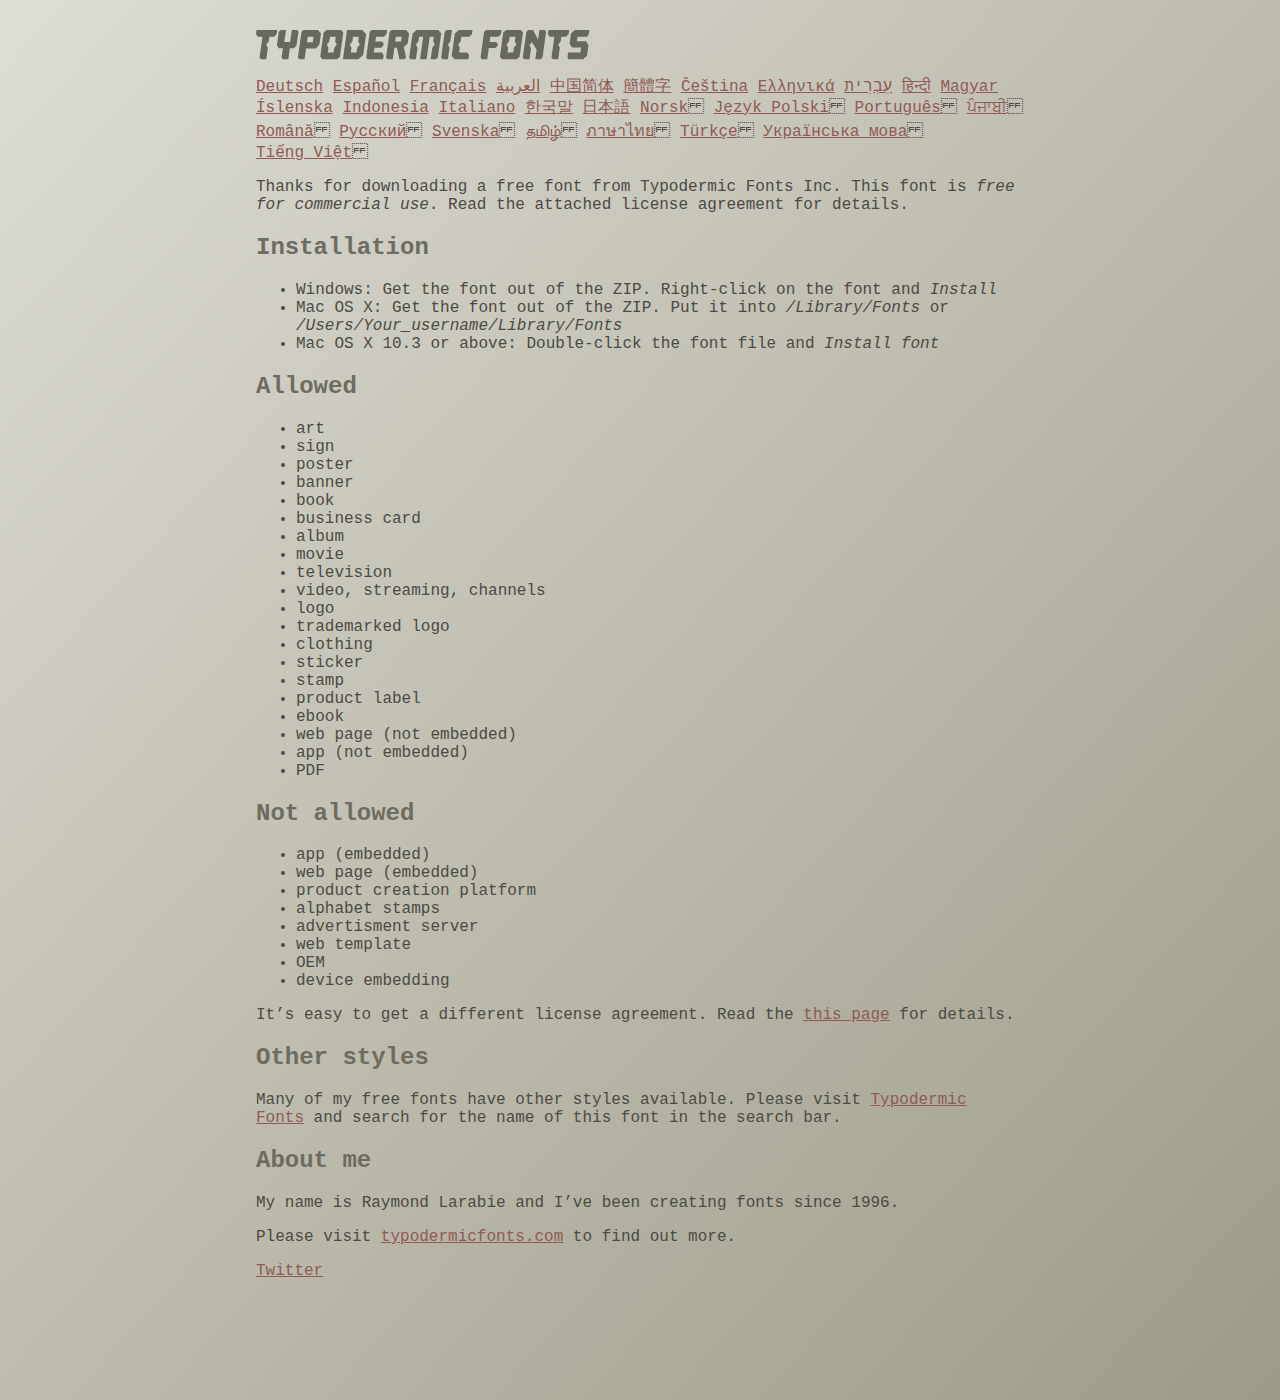
<file: Green_Project/font/libel_suit/read-this.html>
<head>
<meta http-equiv="Content-Type" content="text/html; charset=utf-8">
<title>Typodermic Fonts Inc. Freeware Font instructions 2014</title>
<style type="text/css">
body {
	margin:30px 20% 120px 20%;
	padding:0px;
	font-family:Consolas, Courier, sans-serif;
	color:#4c4b44;
	background-color:#c2c1b3;

/* IE10 Consumer Preview */ 
background-image: -ms-linear-gradient(top left, #DEDDD6 0%, #9D9B87 100%);

/* Mozilla Firefox */ 
background-image: -moz-linear-gradient(top left, #DEDDD6 0%, #9D9B87 100%);

/* Opera */ 
background-image: -o-linear-gradient(top left, #DEDDD6 0%, #9D9B87 100%);

/* Webkit (Safari/Chrome 10) */ 
background-image: -webkit-gradient(linear, left top, right bottom, color-stop(0, #DEDDD6), color-stop(1, #9D9B87));

/* Webkit (Chrome 11+) */ 
background-image: -webkit-linear-gradient(top left, #DEDDD6 0%, #9D9B87 100%);

/* W3C Markup, IE10 Release Preview */ 
background-image: linear-gradient(to bottom right, #DEDDD6 0%, #9D9B87 100%);

	}
h2 {color:#6d6c61;}
a {color:#8f5b54;}
a:hover {color:#ffffff; background-color:#9a998c;}
</style>
</head>

<body>

<svg width="350px" height="30px">
	<path fill="#69685D" d="M0,4.006L0.554,0h20.674l-0.553,4.006l-2.559,2.772h-4.688l-0.682,4.816l-2.515,3.026l1.663,3.07
		l-1.62,11.594H4.987l-1.448-1.79l2.94-20.716H1.791L0,4.006z"/>
	<path fill="#69685D" d="M35.8,0h5.285l1.408,1.791l-1.876,13.343l-2.515,3.111h-4.264l-1.534,11.04h-5.286l-1.449-1.79l1.322-9.25
		h-4.263l-1.705-3.111l1.875-13.343L24.76,0h5.242l-1.706,12.064h5.799L35.8,0z"/>
	<path fill="#69685D" d="M62.09,0l2.899,3.453L63.412,14.58l-3.496,3.962h-9.805l-1.491,10.742h-5.244l-1.493-1.79l3.625-25.704
		L47.469,0H62.09z M50.965,12.362h5.797l0.81-5.583h-5.799L50.965,12.362z"/>
	<path fill="#69685D" d="M64.256,26.642l3.367-24.041L70.523,0h14.664l2.132,2.601l-3.368,24.041l-2.856,2.643H66.431L64.256,26.642
		z M73.335,11.595l-2.514,3.026l1.663,3.07l-0.683,4.816H77.6l0.68-4.816l2.516-3.07l-1.663-3.026l0.681-4.816h-5.796L73.335,11.595
		z"/>
	<path fill="#69685D" d="M86.926,29.285L91.017,0h15.518l3.581,4.307l-2.899,20.673l-4.774,4.305H86.926z M96.345,11.595
		l-2.515,3.026l1.664,3.07l-0.683,4.816h5.798l0.681-4.816l2.516-3.07l-1.663-3.026l0.681-4.816h-5.796L96.345,11.595z"/>
	<path fill="#69685D" d="M127.114,29.285h-15.473l-1.492-1.79l3.624-25.704L115.731,0h15.389l-0.554,4.006l-2.557,2.772h-7.971
		l-0.684,4.816h6.906l1.662,3.026l-2.515,3.111h-6.905l-0.683,4.775h8.057l1.791,2.771L127.114,29.285z"/>
	<path fill="#69685D" d="M150.21,0l2.898,3.453l-1.405,9.977l-3.881,3.452l2.217,10.613l-1.748,1.79h-4.944l-2.387-11.553h-2.6
		l-1.622,11.553h-5.241l-1.493-1.79l3.624-25.704L135.588,0H150.21z M145.691,6.779h-5.796l-0.683,4.816h5.799L145.691,6.779z"/>
	<path fill="#69685D" d="M159.92,29.285h-5.242l-1.492-1.79l3.41-24.042L160.432,0h21.911l2.897,3.453l-3.409,24.042l-1.876,1.79
		h-5.284l1.617-11.594l2.517-3.07l-1.662-3.026l0.681-4.816h-4.092l-3.154,22.506h-6.522l3.155-22.506h-4.134l-0.683,4.816
		l-2.515,3.026l1.663,3.07L159.92,29.285z"/>
	<path fill="#69685D" d="M191.879,29.285h-5.244l-1.492-1.79l3.624-25.704L190.728,0h5.242l-1.619,11.595l-2.516,3.026l1.663,3.07
		L191.879,29.285z"/>
	<path fill="#69685D" d="M213.018,25.279l-0.554,4.006h-13.854l-2.899-3.494l3.156-22.338L202.702,0h13.854l-0.555,4.006
		l-2.558,2.772h-8.1l-0.683,4.816l-2.515,3.026l1.663,3.07l-0.683,4.816h8.1L213.018,25.279z"/>
	<path fill="#69685D" d="M226.007,29.285l-1.492-1.79l3.624-25.704L230.1,0h15.473l-0.554,4.006l-2.557,2.772h-8.058l-0.724,5.115
		h6.818l1.664,3.07l-2.557,3.11h-6.82l-1.535,11.211H226.007z"/>
	<path fill="#69685D" d="M243.903,26.642l3.368-24.041L250.17,0h14.663l2.131,2.601l-3.367,24.041l-2.855,2.643h-14.664
		L243.903,26.642z M252.983,11.595l-2.516,3.026l1.662,3.07l-0.681,4.816h5.796l0.684-4.816l2.515-3.07l-1.664-3.026l0.684-4.816
		h-5.798L252.983,11.595z"/>
	<path fill="#69685D" d="M280.639,19.822l-4.731-7.758l-2.516,3.069l1.662,3.069l-1.533,11.082h-5.244l-1.493-1.79l3.626-25.704
		L272.37,0h4.773l4.902,9.677L283.41,0h5.285l1.407,1.791l-3.623,25.704l-1.877,1.79h-5.285L280.639,19.822z"/>
	<path fill="#69685D" d="M291.926,4.006L292.48,0h20.674l-0.554,4.006l-2.557,2.772h-4.691l-0.681,4.816l-2.516,3.026l1.664,3.07
		l-1.621,11.594h-5.285l-1.451-1.79l2.942-20.716h-4.689L291.926,4.006z"/>
	<path fill="#69685D" d="M325.168,17.478h-9.209l-2.387-3.923l1.45-10.102L318.857,0h14.452l-0.682,4.86l-1.621,1.918h-9.506
		l-0.64,4.561h9.208l2.388,3.878l-1.493,10.572l-3.836,3.494h-14.579l-1.107-1.917l0.682-4.86h12.362L325.168,17.478z"/>
</svg>

<br>

<p translate="no">

<a href="https://translate.google.com/translate?hl=en&sl=en&tl=de&u=https://typodermicfonts.com/wp-content/uploads/2021/04/read-this.html&sandbox=0&usg=ALkJrhivq6___mill12Uw6fPvMWyJxstkw">Deutsch</a>

<a href="https://translate.google.com/translate?hl=en&sl=en&tl=es&u=https://typodermicfonts.com/wp-content/uploads/2021/04/read-this.html&sandbox=0&usg=ALkJrhjAt3cpinDeMTX6Ro8UcZFqaE8K5Q">Español</a>

<a href="https://translate.google.com/translate?hl=en&sl=en&tl=fr&u=https://typodermicfonts.com/wp-content/uploads/2021/04/read-this.html&sandbox=0&usg=ALkJrhjObLPhFyyhwigF-dBoOZ3eXYdDsw">Français</a>

<a href="https://translate.google.com/translate?hl=en&sl=en&tl=ar&u=https://typodermicfonts.com/wp-content/uploads/2021/04/read-this.html&sandbox=0&usg=ALkJrhg2hs-st3zodt-AjmoeuPHfyJsTEg">العربية</a>

<a href="https://translate.google.com/translate?hl=en&sl=en&tl=zh-CN&u=https://typodermicfonts.com/wp-content/uploads/2021/04/read-this.html&sandbox=0&usg=ALkJrhiilVnjG1Ks0DN7UyRqbKExhxAT-Q">中国简体</a>

<a href="https://translate.google.com/translate?hl=en&sl=en&tl=zh-TW&u=https://typodermicfonts.com/wp-content/uploads/2021/04/read-this.html&sandbox=0&usg=ALkJrhiSCPRAYToARlHI4kxIK9eCIFKQhw">簡體字</a>

<a href="https://translate.google.com/translate?hl=en&sl=en&tl=cs&u=https://typodermicfonts.com/wp-content/uploads/2021/04/read-this.html&sandbox=0&usg=ALkJrhj3z2HOOmCXLT-ApYW2SCeBvTGvTA">Čeština</a>

<a href="https://translate.google.com/translate?hl=en&sl=en&tl=el&u=https://typodermicfonts.com/wp-content/uploads/2021/04/read-this.html&sandbox=0&usg=ALkJrhhoORG-43TvZ2NVrll3T0oyOZE0VA">Ελληνικά</a>

<a href="https://translate.google.com/translate?hl=en&sl=en&tl=iw&u=https://typodermicfonts.com/wp-content/uploads/2021/04/read-this.html&sandbox=0&usg=ALkJrhiP4kLXdDxVNuV6-9tHJ8Tbt-1xKw">עִבְרִית</a>

<a href="https://translate.google.com/translate?hl=en&sl=en&tl=hi&u=https://typodermicfonts.com/wp-content/uploads/2021/04/read-this.html&sandbox=0&usg=ALkJrhhJmUufReWrMTSaGKPPOqV7q5jpGQ">हिन्दी</a>

<a href="https://translate.google.com/translate?hl=en&sl=en&tl=hu&u=https://typodermicfonts.com/wp-content/uploads/2021/04/read-this.html&sandbox=0&usg=ALkJrhgfcL_UwP3jkr6Vvq35rkhETFuTug">Magyar</a>

<a href="https://translate.google.com/translate?hl=en&sl=en&tl=is&u=https://typodermicfonts.com/wp-content/uploads/2021/04/read-this.html&sandbox=0&usg=ALkJrhjpK9lELyRP50Vv3RNgqCJDb6d-GQ">Íslenska</a>

<a href="https://translate.google.com/translate?hl=en&sl=en&tl=id&u=https://typodermicfonts.com/wp-content/uploads/2021/04/read-this.html&sandbox=0&usg=ALkJrhiExV3gmyXBUVqcwNiGiUWQSRrgIQ">Indonesia</a>

<a href="https://translate.google.com/translate?hl=en&sl=en&tl=it&u=https://typodermicfonts.com/wp-content/uploads/2021/04/read-this.html&sandbox=0&usg=ALkJrhgMr2_uulaLYRSFz8C34rtcbN6XEg">Italiano</a>

<a href="https://translate.google.com/translate?hl=en&sl=en&tl=ko&u=https://typodermicfonts.com/wp-content/uploads/2021/04/read-this.html&sandbox=0&usg=ALkJrhhl_nNXiOMIiBERq879UXH1XYfZGw">한국말</a>

<a href="https://translate.google.com/translate?hl=en&ie=UTF8&prev=_t&sl=en&tl=ja&u=https://typodermicfonts.com/wp-content/uploads/2021/04/read-this.html&sandbox=0&usg=ALkJrhi2FvSFgSUub72-Sq2moIRAosCiLA">日本語</a>

<a href="https://translate.google.com/translate?hl=en&sl=en&tl=no&u=https://typodermicfonts.com/wp-content/uploads/2021/04/read-this.html&sandbox=0&usg=ALkJrhhnf9AGd5hfxwA04e1w-tfYPha1ww">Norsk</a>
<a href="https://translate.google.com/translate?hl=en&sl=en&tl=pl&u=https://typodermicfonts.com/wp-content/uploads/2021/04/read-this.html&sandbox=0&usg=ALkJrhjZTe5eJRrZffLe0zgqEHPrMb8pOQ">Język&nbsp;Polski</a>
<a href="https://translate.google.com/translate?hl=en&sl=en&tl=pt-BR&u=https://typodermicfonts.com/wp-content/uploads/2021/04/read-this.html&sandbox=0&usg=ALkJrhg-zp3i6AcZCv02ONjZ5YvkcCFDBw">Português</a>
<a href="https://translate.google.com/translate?hl=en&sl=en&tl=pa&u=https://typodermicfonts.com/wp-content/uploads/2021/04/read-this.html&sandbox=0&usg=ALkJrhhPEMoYvW59_DJT7y6fxgG2IMh23A">ਪੰਜਾਬੀ</a>
<a href="https://translate.google.com/translate?hl=en&sl=en&tl=ro&u=https://typodermicfonts.com/wp-content/uploads/2021/04/read-this.html&sandbox=0&usg=ALkJrhgD0R8zxuQQh-YmFpQTJdvjhAYm2A">Română</a>
<a href="https://translate.google.com/translate?hl=en&sl=en&tl=ru&u=https://typodermicfonts.com/wp-content/uploads/2021/04/read-this.html&sandbox=0&usg=ALkJrhgI6c7Pd-FCcipT4xc2NPTefj5JJg">Русский</a>
<a href="https://translate.google.com/translate?hl=en&sl=en&tl=sv&u=https://typodermicfonts.com/wp-content/uploads/2021/04/read-this.html&sandbox=0&usg=ALkJrhhA8gW_-rjCbZQ5TK46zFMB3_StEQ">Svenska</a>
<a href="https://translate.google.com/translate?hl=en&sl=en&tl=ta&u=https://typodermicfonts.com/wp-content/uploads/2021/04/read-this.html&sandbox=0&usg=ALkJrhiwxxCEPzu3pHBXP-fbTZaOzYqe3g">தமிழ்</a>
<a href="https://translate.google.com/translate?hl=en&sl=en&tl=th&u=https://typodermicfonts.com/wp-content/uploads/2021/04/read-this.html&sandbox=0&usg=ALkJrhjP1N1DRUB1M81k5mi5KnRtt5C2-Q">ภาษาไทย</a>
<a href="https://translate.google.com/translate?hl=en&sl=en&tl=tr&u=https://typodermicfonts.com/wp-content/uploads/2021/04/read-this.html&sandbox=0&usg=ALkJrhiTYbD039OWznCcGyQnMy89_v-1gA">Türkçe</a>
<a href="https://translate.google.com/translate?hl=en&sl=en&tl=uk&u=http%3A%2F%2Ftypodermicfonts.com%2Fwp-content%2Fuploads%2F2014%2F02%2Fread-this.html">Українська&nbsp;мова</a>
<a href="https://translate.google.com/translate?hl=en&sl=en&tl=vi&u=https://typodermicfonts.com/wp-content/uploads/2021/04/read-this.html&sandbox=0&usg=ALkJrhirTQPOLCZognLpxOvJQT_158y07A">Tiếng&nbsp;Việt</a>
</p>


<p>Thanks for downloading a free font from <span translate="no">Typodermic Fonts Inc.</span> This font is <em>free for commercial use</em>. Read the attached license agreement for details.</p>


<h2>Installation</h2>

<ul>
<li>Windows: Get the font out of the ZIP. Right-click on the font and <em>Install</em>
<li>Mac OS X: Get the font out of the ZIP. Put it into <cite translate="no">/Library/Fonts</cite> or <cite translate="no">/Users/Your_username/Library/Fonts</cite>
<li>Mac OS X 10.3 or above: Double-click the font file and <em>Install font</em>
</ul>


<h2>Allowed</h2>

<ul>
<li>art
<li>sign
<li>poster
<li>banner
<li>book
<li>business card
<li>album
<li>movie
<li>television
<li>video, streaming, channels
<li>logo
<li>trademarked logo
<li>clothing
<li>sticker
<li>stamp
<li>product label
<li>ebook
<li>web page (not embedded)
<li>app (not embedded)
<li>PDF
</ul>

<h2>Not allowed</h2>

<ul>
<li>app (embedded)
<li>web page (embedded)
<li>product creation platform
<li>alphabet stamps
<li>advertisment server
<li>web template
<li>OEM
<li>device embedding
</ul>

<p>It&rsquo;s easy to get a different license agreement. Read the <a href="https://typodermicfonts.com/custom/">this page</a> for details.</p>

<h2>Other styles</h2>

<p>Many of my free fonts have other styles available. Please visit <a href="https://typodermicfonts.com">Typodermic Fonts</a> and search for the name of this font in the search bar.</p>


<h2>About me</h2>

<p>My name is <span translate="no">Raymond Larabie</span> and I&rsquo;ve been creating fonts since 1996.</p>

<p>Please visit <a href="https://typodermicfonts.com">typodermicfonts.com</a> to find out more.</p>
<p translate="no"><p><a href="https://twitter.com/typodermic">Twitter</a></p>


</body>
</file>
